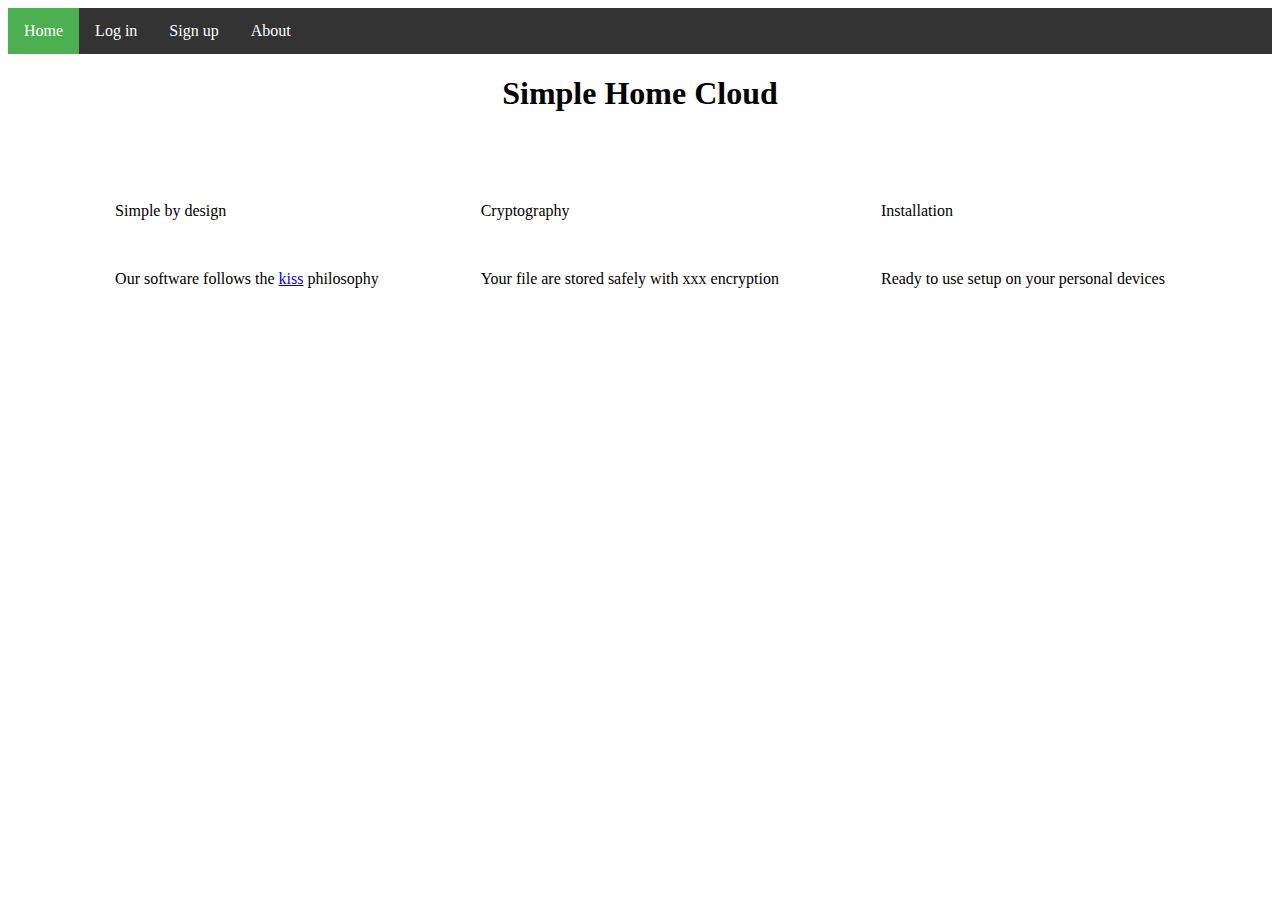
<file: front-end/site/index.html>
<!DOCTYPE html>
<html lang="en" dir="ltr">
  <head>
    <meta charset="utf-8">
    <link rel="stylesheet" href="css/master.css">
    <title>Simple Home Cloud</title>
  </head>
  <body>
    <ul>
     <li><a class="active" href="#home">Home</a></li>
     <li><a href="login.html">Log in</a></li>
     <li><a href="signup.html">Sign up</a></li>
     <li><a href="#about">About</a></li>
    </ul>

    <div class="header">
      <h1 align="center">Simple Home Cloud</h1>
    </div>

    <main>
      <table align="center" cellpadding="50" >
        <tr>
          <td>
            <p > Simple by design  </p>
            <br>
            <p  >Our software follows the <a href="#">kiss</a> philosophy</p>
          </td>
          <td>
            <p > Cryptography  </p>
            <br>
            <p >Your file are stored safely with xxx encryption</p>
          </td>
          <td>
            <p > Installation </p>
            <br>
            <p >  Ready to use setup on your personal devices </p>
          </td>
        </tr>
      </table>
    </main>
    <div class="footer">
    </div>
  </body>
</html>
</file>
<file: front-end/site/css/master.css>
.login{
  border-style: solid;
  padding: 10px;
  text-align: center;
  display: table;
  margin-right: auto;
  margin-left: auto;
  margin-top: 10%;
}

ul {
  list-style-type: none;
  margin: 0;
  padding: 0;
  overflow: hidden;
  background-color: #333;
}

li {
  float: left;
}

li a {
  display: block;
  color: white;
  text-align: center;
  padding: 14px 16px;
  text-decoration: none;
}

li a:hover:not(.active) {
  background-color: #111;
}

.active {
  background-color: #4CAF50;
}
</file>
